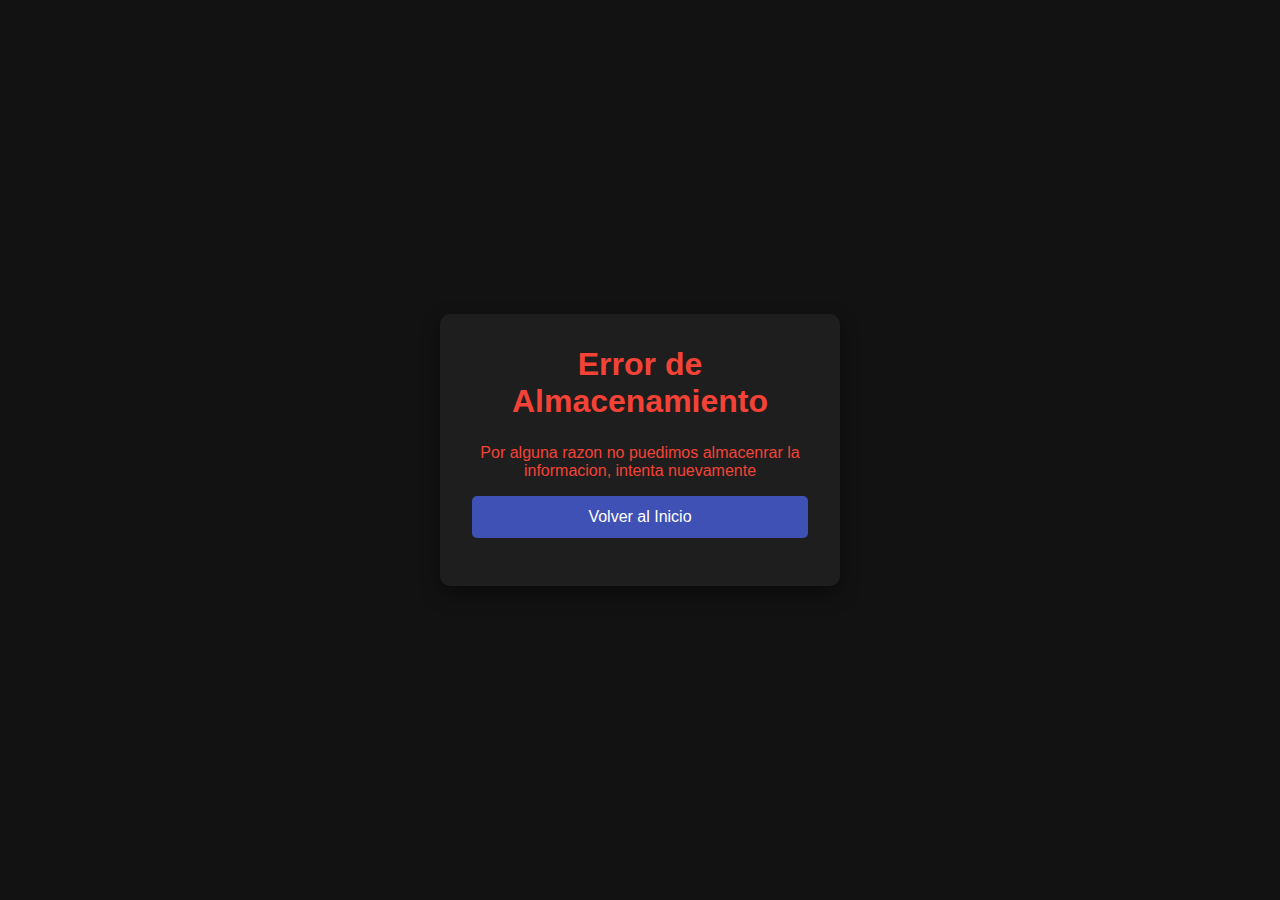
<file: templates/errorAlmacenamiento.html>
<!DOCTYPE html>
<html lang="en">
<head>
    <meta charset="UTF-8">
    <meta name="viewport" content="width=device-width, initial-scale=1.0">
    <title>Error de Inicio de Sesión</title>
    <style>
        * {
            margin: 0;
            padding: 0;
            box-sizing: border-box;
        }

        body {
            font-family: 'Arial', sans-serif;
            display: flex;
            justify-content: center;
            align-items: center;
            height: 100vh;
            background: #121212;
            color: #fff;
        }

        .error-container {
            background: #1e1e1e;
            border-radius: 10px;
            box-shadow: 0 8px 20px rgba(0, 0, 0, 0.4);
            padding: 2rem;
            width: 100%;
            max-width: 400px;
            animation: fadeIn 1s ease-in-out;
        }

        .error-container h1 {
            text-align: center;
            margin-bottom: 1.5rem;
            color: #f44336; /* Rojo para el mensaje de error */
        }

        .error-container p {
            text-align: center;
            font-size: 1rem;
            color: #f44336; /* Rojo */
            margin-bottom: 1rem;
        }

        .btn {
            display: block;
            width: 100%;
            padding: 0.75rem;
            border: none;
            border-radius: 5px;
            background: #3f51b5;
            color: #fff;
            font-size: 1rem;
            cursor: pointer;
            transition: background 0.3s;
        }

        .btn:hover {
            background: #5c6bc0;
        }

        .back-to-login {
            text-align: center;
            margin-top: 1rem;
        }

        .back-to-login a {
            color: #3f51b5;
            text-decoration: none;
            transition: color 0.3s;
        }

        .back-to-login a:hover {
            color: #5c6bc0;
        }

        @keyframes fadeIn {
            from {
                opacity: 0;
                transform: translateY(-20px);
            }
            to {
                opacity: 1;
                transform: translateY(0);
            }
        }

        @media (max-width: 600px) {
            .error-container {
                padding: 1.5rem;
            }

            .btn {
                padding: 0.5rem;
                font-size: 0.9rem;
            }
        }
    </style>
</head>
<body>
    <div class="error-container">
        <h1>Error de Almacenamiento</h1>
        <p>Por alguna razon no puedimos almacenrar la informacion, intenta nuevamente</p>
        <button onclick="window.location.href='/'" class="btn">Volver al Inicio</button>
        <div class="back-to-login">
        </div>
    </div>
</body>
</html>
</file>
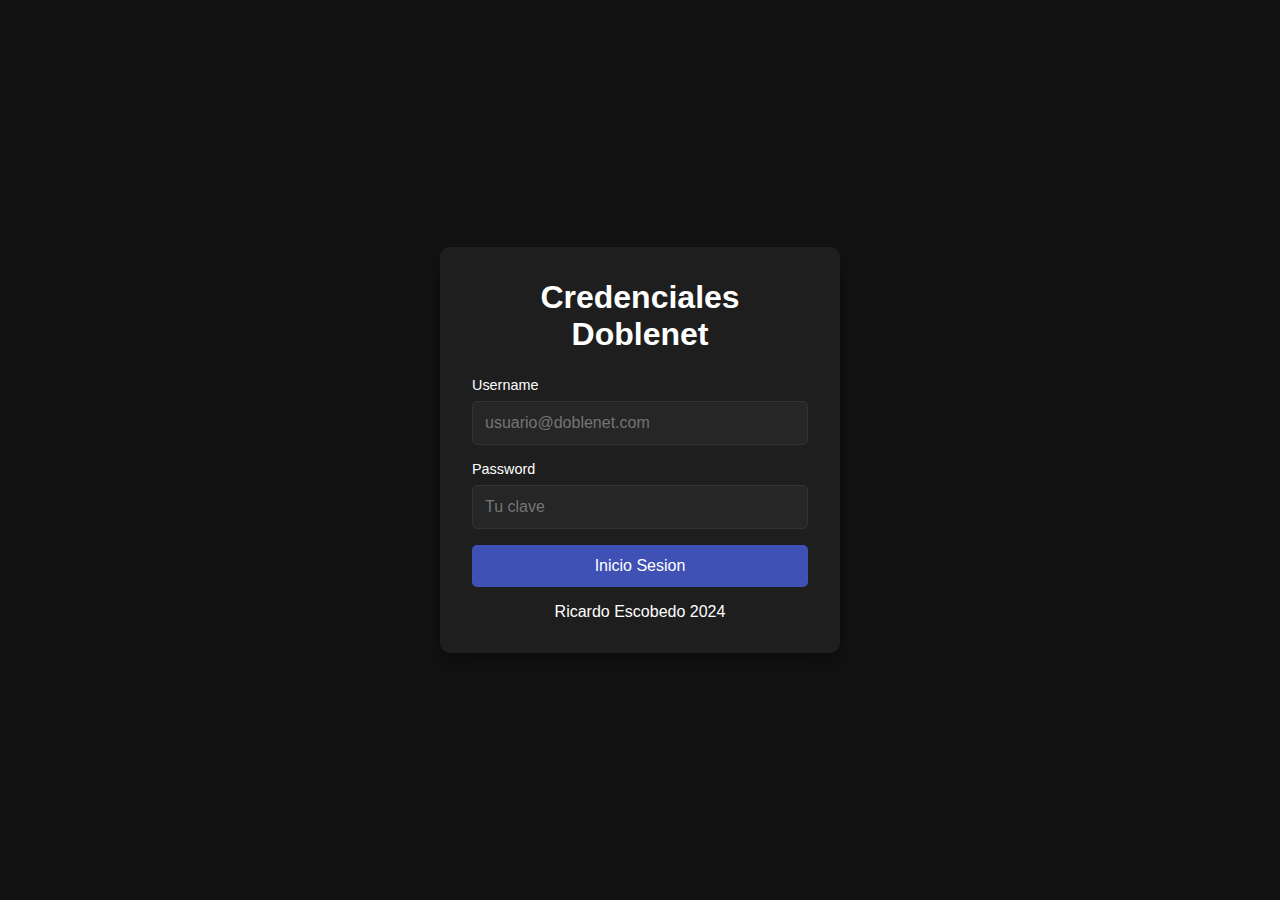
<file: templates/login.html>
<!DOCTYPE html>
<html lang="en">
<head>
    <meta charset="UTF-8">
    <meta name="viewport" content="width=device-width, initial-scale=1.0">
    <title>Software Escobedo</title>
    <style>
        * {
            margin: 0;
            padding: 0;
            box-sizing: border-box;
        }

        body {
            font-family: 'Arial', sans-serif;
            display: flex;
            justify-content: center;
            align-items: center;
            height: 100vh;
            background: #121212;
            color: #fff;
        }

        .login-container {
            background: #1e1e1e;
            border-radius: 10px;
            box-shadow: 0 8px 20px rgba(0, 0, 0, 0.4);
            padding: 2rem;
            width: 100%;
            max-width: 400px;
            animation: fadeIn 1s ease-in-out;
        }

        .login-container h1 {
            text-align: center;
            margin-bottom: 1.5rem;
        }

        .form-group {
            margin-bottom: 1rem;
        }

        .form-group label {
            display: block;
            margin-bottom: 0.5rem;
            font-size: 0.9rem;
        }

        .form-group input {
            width: 100%;
            padding: 0.75rem;
            border-radius: 5px;
            border: 1px solid #333;
            background: #262626;
            color: #fff;
            font-size: 1rem;
            outline: none;
            transition: border 0.3s;
        }

        .form-group input:focus {
            border-color: #3f51b5;
        }

        .btn {
            display: block;
            width: 100%;
            padding: 0.75rem;
            border: none;
            border-radius: 5px;
            background: #3f51b5;
            color: #fff;
            font-size: 1rem;
            cursor: pointer;
            transition: background 0.3s;
        }

        .btn:hover {
            background: #5c6bc0;
        }

        .forgot-password {
            text-align: center;
            margin-top: 1rem;
        }

        .forgot-password a {
            color: #3f51b5;
            text-decoration: none;
            transition: color 0.3s;
        }

        .forgot-password a:hover {
            color: #5c6bc0;
        }

        @keyframes fadeIn {
            from {
                opacity: 0;
                transform: translateY(-20px);
            }
            to {
                opacity: 1;
                transform: translateY(0);
            }
        }

        @media (max-width: 600px) {
            .login-container {
                padding: 1.5rem;
            }

            .form-group input {
                padding: 0.5rem;
                font-size: 0.9rem;
            }

            .btn {
                padding: 0.5rem;
                font-size: 0.9rem;
            }
        }
    </style>
</head>
<body>
    <div class="login-container">
        <h1>Credenciales Doblenet</h1>
        <form action="/" method="POST">
            <div class="form-group">
                <label for="Usuario">Username</label>
                <input type="text" id="username" name="username" placeholder="usuario@doblenet.com" required>
            </div>
            <div class="form-group">
                <label for="Contrasenia">Password</label>
                <input type="password" id="password" name="password" placeholder="Tu clave" required>
            </div>
            <button type="submit" class="btn">Inicio Sesion</button>
            <div class="forgot-password">
                <p>Ricardo Escobedo 2024</p>
            </div>
        </form>
    </div>
</body>
</html>
</file>
